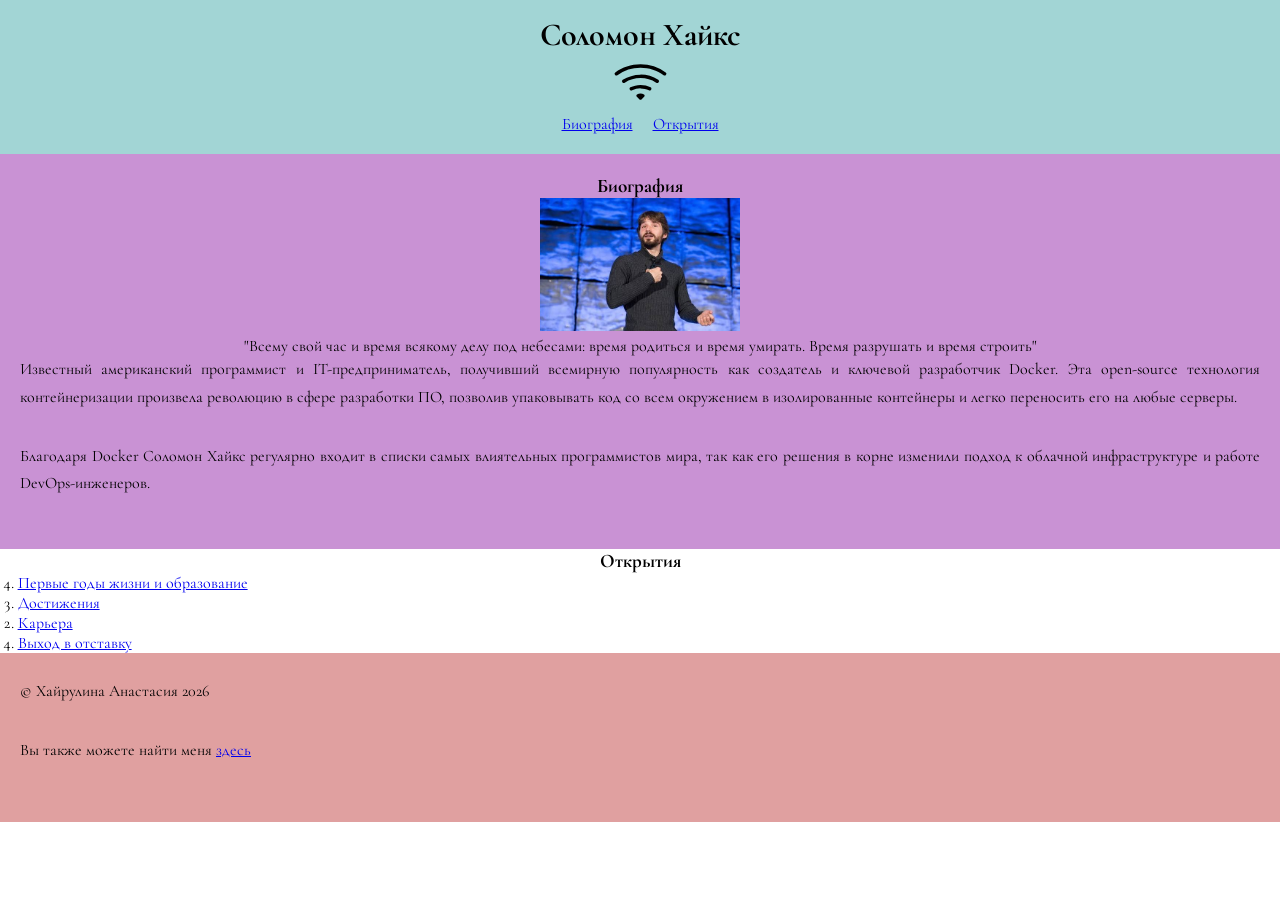
<file: index.html>
<!DOCTYPE html>
<html lang="ru">
<head>
    <meta charset="UTF-8">
    <meta name="viewport" content="width=device-width, initial-scale=1.0">
    <title>Соломон Хайкс</title>

    <link rel="preconnect" href="https://fonts.googleapis.com">
    <link rel="preconnect" href="https://fonts.gstatic.com" crossorigin>
    <link href="https://fonts.googleapis.com/css2?family=Cormorant+Garamond:ital,wght@0,300..700;1,300..700&display=swap" rel="stylesheet">

    <link rel="stylesheet" href="css/style.css">
</head>
<body>
    <header>
        <h1>Соломон Хайкс</h1>
        <img width="55px" src="img/wifi.svg" alt="Логотип">

        <nav>
            <ul>
                <li><a href="#about">Биография</a></li>
                <li><a href="#articles">Открытия</a></li>
            </ul>
        </nav>
    </header>
    <main>
        <section id="about">
            <h2>Биография</h2>
            <img width="200px" src="img/images.jpg" alt="Соломон Хайкс">
            <blockquote>"Всему свой час и время всякому делу под небесами: время родиться и время умирать. Время разрушать и время строить"</blockquote>
            <p> Известный американский программист и IT-предприниматель, получивший всемирную популярность как создатель и ключевой разработчик Docker. Эта open-source технология контейнеризации произвела революцию в сфере разработки ПО, позволив упаковывать код со всем окружением в изолированные контейнеры и легко переносить его на любые серверы.</p>
            <p>Благодаря Docker Соломон Хайкс регулярно входит в списки самых влиятельных программистов мира, так как его решения в корне изменили подход к облачной инфраструктуре и работе DevOps-инженеров.</p>
        </section>
        <section id="articles">
            <h2>Открытия</h2>
            <ol start="4" reversed>
                <li>
                    <a href="article1.html">Первые годы жизни и образование</a>

                </li>
                <li>
                    <a href="article3.html">Достижения</a>
                </li>
                <li>
                    <a href="article2.html">Карьера</a>
                </li>
            </ol>
        </section>
        <section>
            <ol start="4" reversed>
                <li>
                    <a href="article4.html">Выход в отставку</a>
                </li>
            </ol>
        </section>
    </main>
    <footer>
        <p>&copy; Хайрулина Анастасия 2026</p>
        <p>Вы также можете найти меня <a href="https://midis.ru/stoimost-obucheniya/">здесь</a></p>
    </footer>
    
</body>
</html>
</file>
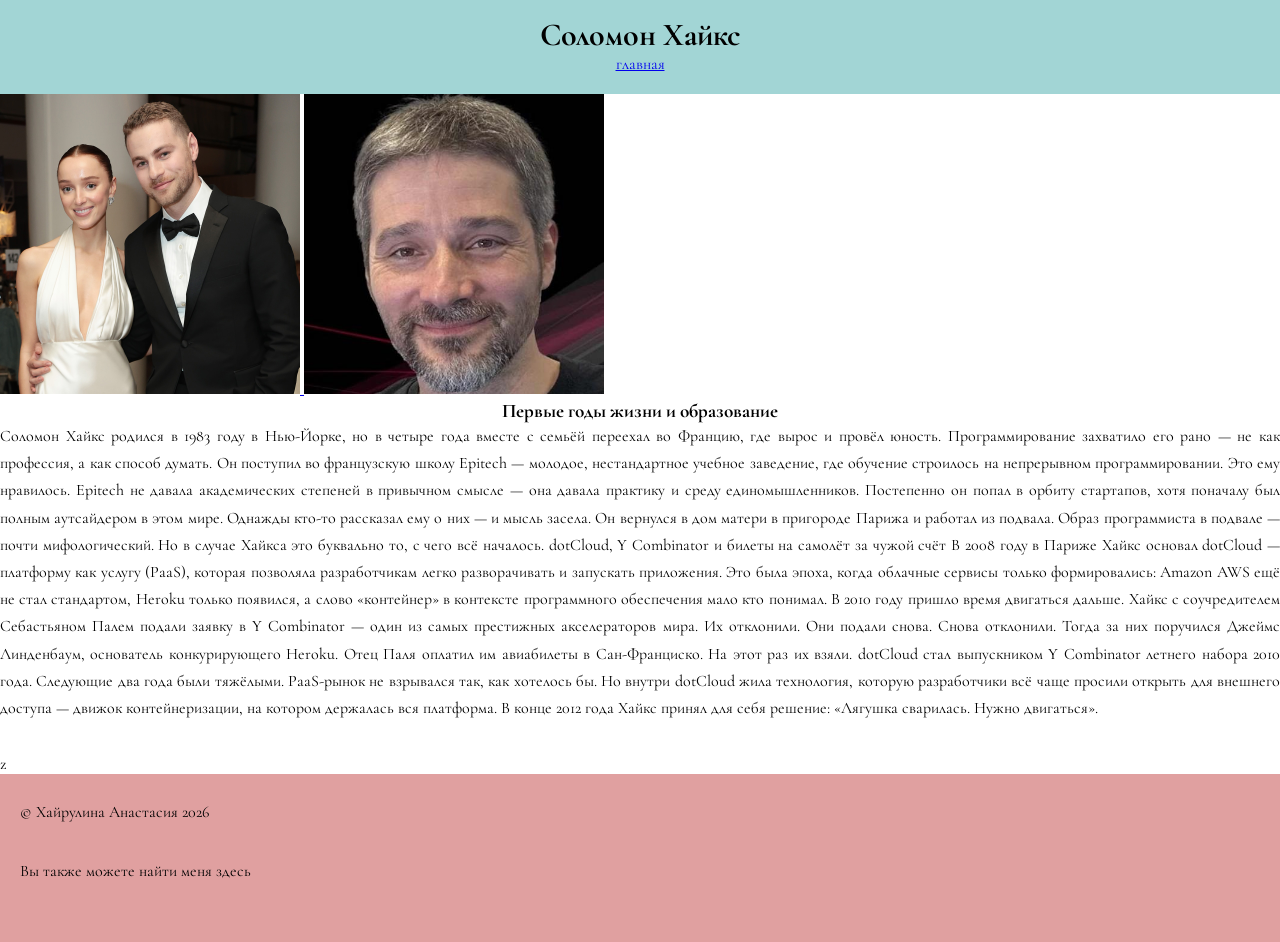
<file: article1.html>
<!DOCTYPE html>
<html lang="ru">
<head>
    <meta charset="UTF-8">
    <meta name="viewport" content="width=device-width, initial-scale=1.0">
    <title>Соломон Хайкс</title>

    <link rel="preconnect" href="https://fonts.googleapis.com">
    <link rel="preconnect" href="https://fonts.gstatic.com" crossorigin>
    <link href="https://fonts.googleapis.com/css2?family=Cormorant+Garamond:ital,wght@0,300..700;1,300..700&display=swap" rel="stylesheet">

    <link rel="stylesheet" href="css/style.css">
</head>
<body>
    <header>
        <h1>Соломон Хайкс</h1>

        <nav>
            <ul>
                <li>
                    <a href="index.html">главная</a>
                </li>
            </ul>
        </nav>
    </header>
    <main>
        <section id="content">
            <a href="img/news_1790018200_4951.jpg">
            <img width="300px" src="img/news_1790018200_4951.jpg" alt="Соломон Хайкс">
            <img width="300px" src="img/portrait_177177_1779751348_3318.jpg">
            </a>

            <h2>Первые годы жизни и образование</h2>
            <p>Соломон Хайкс родился в 1983 году в Нью-Йорке, но в четыре года вместе с семьёй переехал во Францию, где вырос и провёл юность.

Программирование захватило его рано — не как профессия, а как способ думать. Он поступил во французскую школу Epitech — молодое, нестандартное учебное заведение, где обучение строилось на непрерывном программировании. Это ему нравилось. Epitech не давала академических степеней в привычном смысле — она давала практику и среду единомышленников.

Постепенно он попал в орбиту стартапов, хотя поначалу был полным аутсайдером в этом мире. Однажды кто-то рассказал ему о них — и мысль засела. Он вернулся в дом матери в пригороде Парижа и работал из подвала.

Образ программиста в подвале — почти мифологический. Но в случае Хайкса это буквально то, с чего всё началось.

dotCloud, Y Combinator и билеты на самолёт за чужой счёт
В 2008 году в Париже Хайкс основал dotCloud — платформу как услугу (PaaS), которая позволяла разработчикам легко разворачивать и запускать приложения. Это была эпоха, когда облачные сервисы только формировались: Amazon AWS ещё не стал стандартом, Heroku только появился, а слово «контейнер» в контексте программного обеспечения мало кто понимал.

В 2010 году пришло время двигаться дальше. Хайкс с соучредителем Себастьяном Палем подали заявку в Y Combinator — один из самых престижных акселераторов мира. Их отклонили. Они подали снова. Снова отклонили. Тогда за них поручился Джеймс Линденбаум, основатель конкурирующего Heroku. Отец Паля оплатил им авиабилеты в Сан-Франциско.

На этот раз их взяли. dotCloud стал выпускником Y Combinator летнего набора 2010 года.

Следующие два года были тяжёлыми. PaaS-рынок не взрывался так, как хотелось бы. Но внутри dotCloud жила технология, которую разработчики всё чаще просили открыть для внешнего доступа — движок контейнеризации, на котором держалась вся платформа.

В конце 2012 года Хайкс принял для себя решение: «Лягушка сварилась. Нужно двигаться».</p>
        </section>
        
    </main>z
    <footer>
        <p>&copy; Хайрулина Анастасия 2026</p>
        <p>Вы также можете найти меня здесь</p>
    </footer>
    
</body>
</html>
</file>
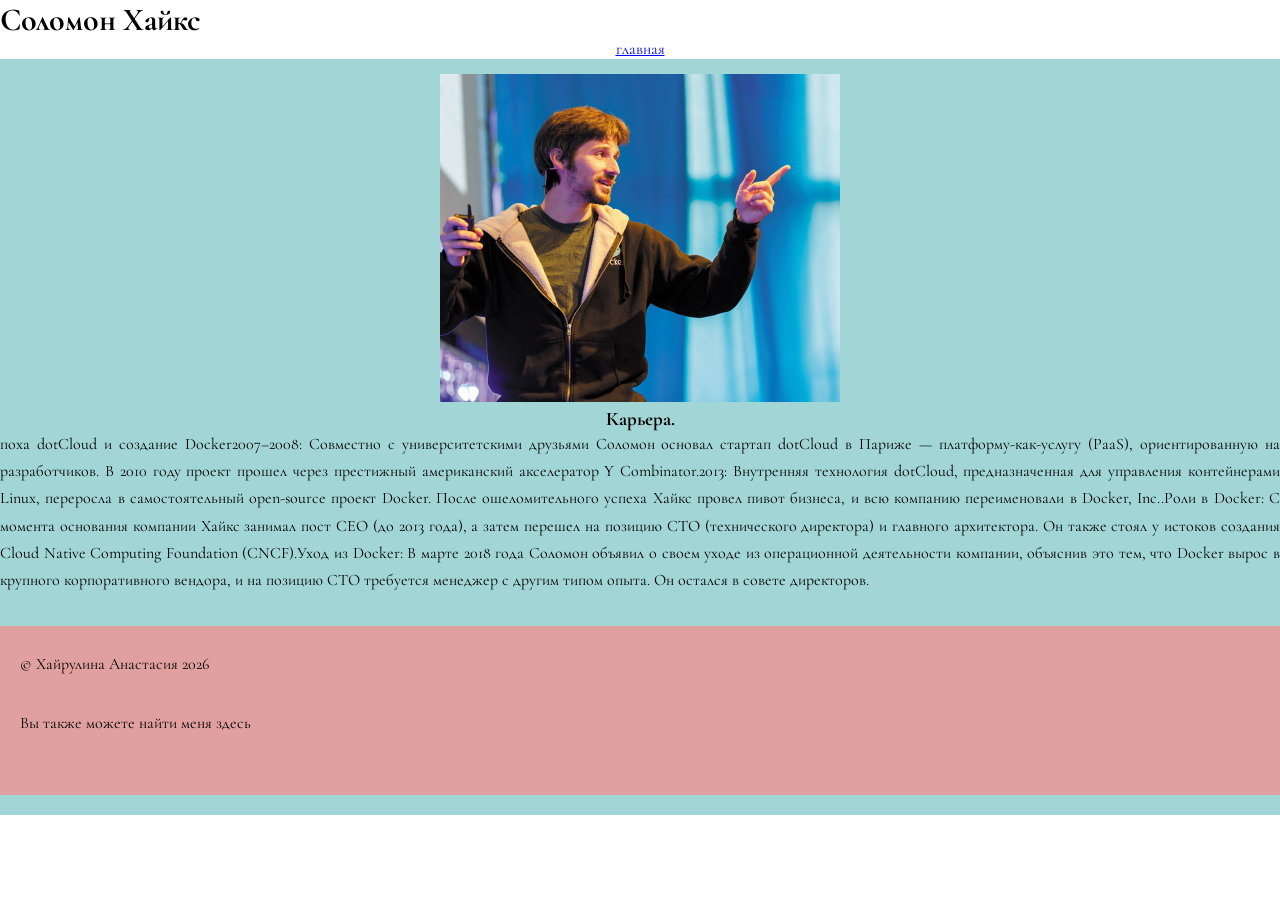
<file: article2.html>
<!DOCTYPE html>
<html lang="ru">
<head>
    <meta charset="UTF-8">
    <meta name="viewport" content="width=device-width, initial-scale=1.0">
    <title>Саломон Хайкс</title>
    <link rel="preconnect" href="https://fonts.googleapis.com">
    <link rel="preconnect" href="https://fonts.gstatic.com" crossorigin>
    <link href="https://fonts.googleapis.com/css2?family=Cormorant+Garamond:ital,wght@0,300..700;1,300..700&display=swap" rel="stylesheet">

    <link rel="stylesheet" href="css/style.css">
</head>
<body>
    </header>
       <h1>Соломон Хайкс</h1>

        <nav>
            <ul>
                <li>
                    <a href="index.html">главная</a>
                </li>
            </ul>
        </nav>
        <header>
        <main>
    
            <section id="content">
        <a href="img/vze.jpg">
        <img width="400px" src="img/vze.jpg" alt="Саломон Хайкс">
        </a>
        <h2>Карьера.</h2>
        <p>поха dotCloud и создание Docker2007–2008: Совместно с университетскими друзьями Соломон основал стартап dotCloud в Париже — платформу-как-услугу (PaaS), ориентированную на разработчиков. В 2010 году проект прошел через престижный американский акселератор Y Combinator.2013: Внутренняя технология dotCloud, предназначенная для управления контейнерами Linux, переросла в самостоятельный open-source проект Docker. После ошеломительного успеха Хайкс провел пивот бизнеса, и всю компанию переименовали в Docker, Inc..Роли в Docker: С момента основания компании Хайкс занимал пост CEO (до 2013 года), а затем перешел на позицию CTO (технического директора) и главного архитектора. Он также стоял у истоков создания Cloud Native Computing Foundation (CNCF).Уход из Docker: В марте 2018 года Соломон объявил о своем уходе из операционной деятельности компании, объяснив это тем, что Docker вырос в крупного корпоративного вендора, и на позицию СТО требуется менеджер с другим типом опыта. Он остался в совете директоров.</p>
       

    </section>
    <main>
        <footer>
        <p>&copy; Хайрулина Анастасия 2026</p>
        <p>Вы также можете найти меня здесь</p>
    </footer>
</body>
</html>
</file>
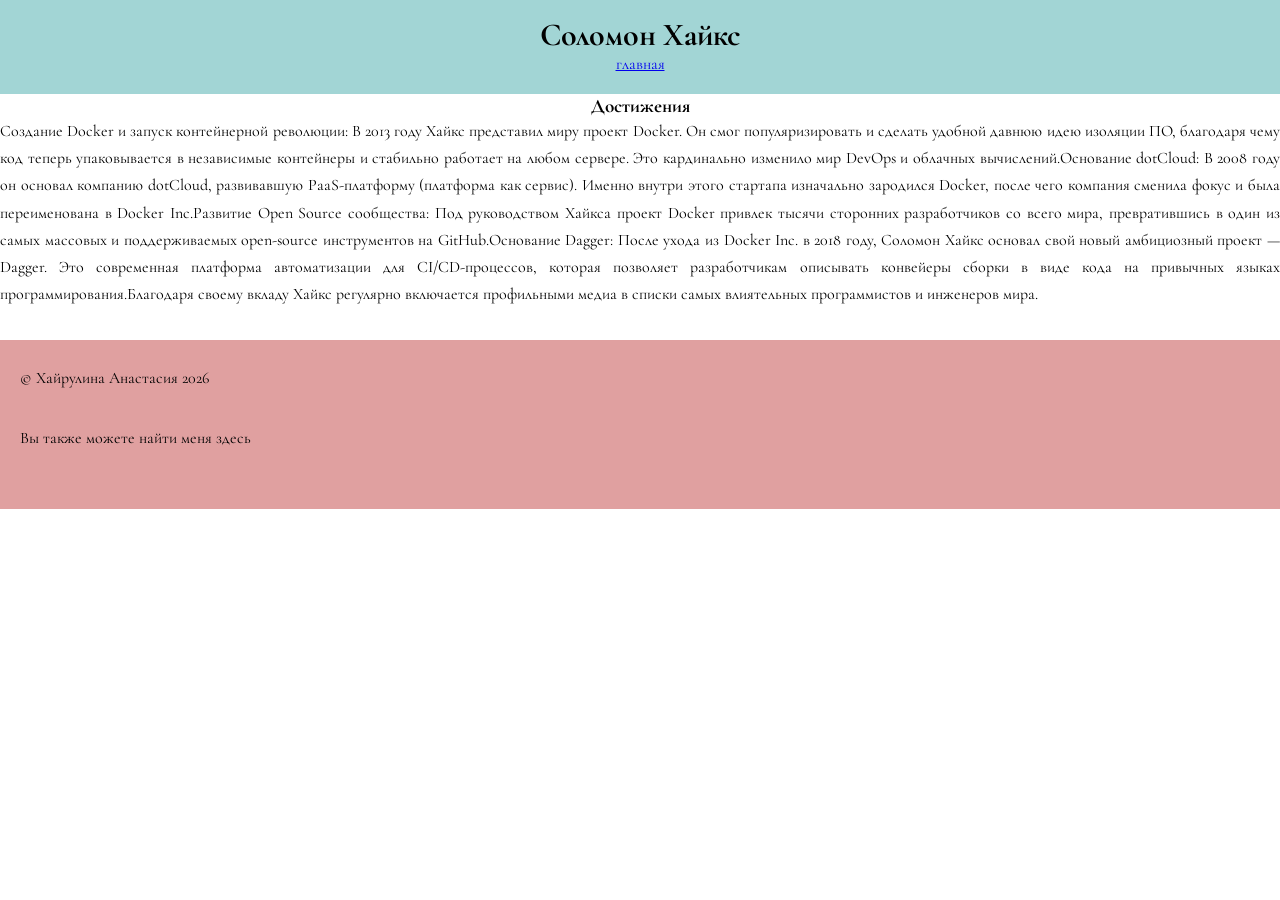
<file: article3.html>
<!DOCTYPE html>
<html lang="ru">
<head>
    <meta charset="UTF-8">
    <meta name="viewport" content="width=device-width, initial-scale=1.0">
    <title>Соломон Хайкс</title>
    <link rel="preconnect" href="https://fonts.googleapis.com">
    <link rel="preconnect" href="https://fonts.gstatic.com" crossorigin>
    <link href="https://fonts.googleapis.com/css2?family=Cormorant+Garamond:ital,wght@0,300..700;1,300..700&display=swap" rel="stylesheet">

    <link rel="stylesheet" href="css/style.css">
</head>
<body>
    <header>
        <h1>Соломон Хайкс</h1>

        <nav>
            <ul>
                <li>
                    <a href="index.html">главная</a>
                </li>
            </ul>
        </nav>
    </header>
    <main>
        <section>
            <h2>Достижения</h2>
            <p>Создание Docker и запуск контейнерной революции: В 2013 году Хайкс представил миру проект Docker. Он смог популяризировать и сделать удобной давнюю идею изоляции ПО, благодаря чему код теперь упаковывается в независимые контейнеры и стабильно работает на любом сервере. Это кардинально изменило мир DevOps и облачных вычислений.Основание dotCloud: В 2008 году он основал компанию dotCloud, развивавшую PaaS-платформу (платформа как сервис). Именно внутри этого стартапа изначально зародился Docker, после чего компания сменила фокус и была переименована в Docker Inc.Развитие Open Source сообщества: Под руководством Хайкса проект Docker привлек тысячи сторонних разработчиков со всего мира, превратившись в один из самых массовых и поддерживаемых open-source инструментов на GitHub.Основание Dagger: После ухода из Docker Inc. в 2018 году, Соломон Хайкс основал свой новый амбициозный проект — Dagger. Это современная платформа автоматизации для CI/CD-процессов, которая позволяет разработчикам описывать конвейеры сборки в виде кода на привычных языках программирования.Благодаря своему вкладу Хайкс регулярно включается профильными медиа в списки самых влиятельных программистов и инженеров мира.</p>
        </section>
    </main>
    <footer>
        <p>&copy; Хайрулина Анастасия 2026</p>
        <p>Вы также можете найти меня здесь</p>
    </footer>
    
</body>
</html>
</file>
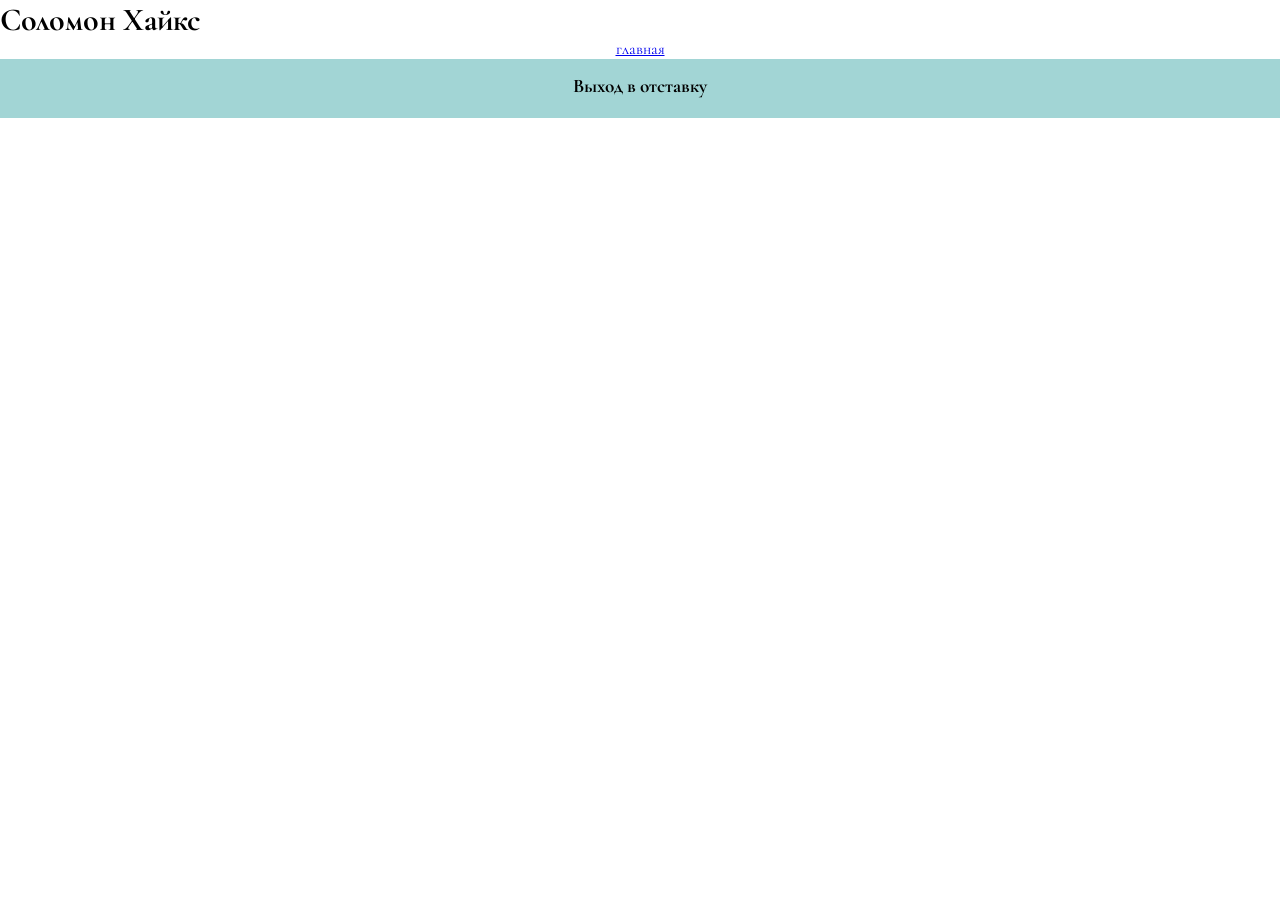
<file: article4.html>
<!DOCTYPE html>
<html lang="ru">
<head>
    <meta charset="UTF-8">
    <meta name="viewport" content="width=device-width, initial-scale=1.0">
    <title>Document</title>
    <link rel="preconnect" href="https://fonts.googleapis.com">
    <link rel="preconnect" href="https://fonts.gstatic.com" crossorigin>
    <link href="https://fonts.googleapis.com/css2?family=Cormorant+Garamond:ital,wght@0,300..700;1,300..700&display=swap" rel="stylesheet">
    <link rel="stylesheet" href="css/style.css">

</head>
<body>
     </header>
       <h1>Соломон Хайкс</h1>

        <nav>
            <ul>
                <li>
                    <a href="index.html">главная</a>
                </li>
            </ul>
        </nav>
        <header>
        <main>
            <section>
                <h2>Выход в отставку</h2>
            </section>
        </main>
            
    
</body>
</html>
</file>
<file: css/style.css>
* {
    margin: 0;
    padding: 0;
}

html {
    font-size: 1em;
    font-family: "Cormorant Garamond", serif;
}

header{
    background-color: rgba(143, 204, 204, 0.822);
    text-align: center;
    padding-top: 15px;
    padding-bottom: 20px;
}

footer{
    background-color: rgb(224, 160, 160);
    padding: 25px 20px;
}

#about {
    background-color: rgb(201, 146, 212);
    padding: 20px;
    text-align: center;
}
#articler {
    background-color: rgb(0, 0, 0);
    padding: 20px;
}

p {
    text-align: justify;
    font-size: 1rem;
    line-height: 1.7rem;
    margin-bottom: 2rem;
}

h2 {
    text-align: center;
    font-size: 1.2rem;
}

ol {
    padding-left: 1.1rem;
}

nav ul {
    list-style: none;
    display: flex;
    gap: 20px;
    justify-content: center;
}
</file>
